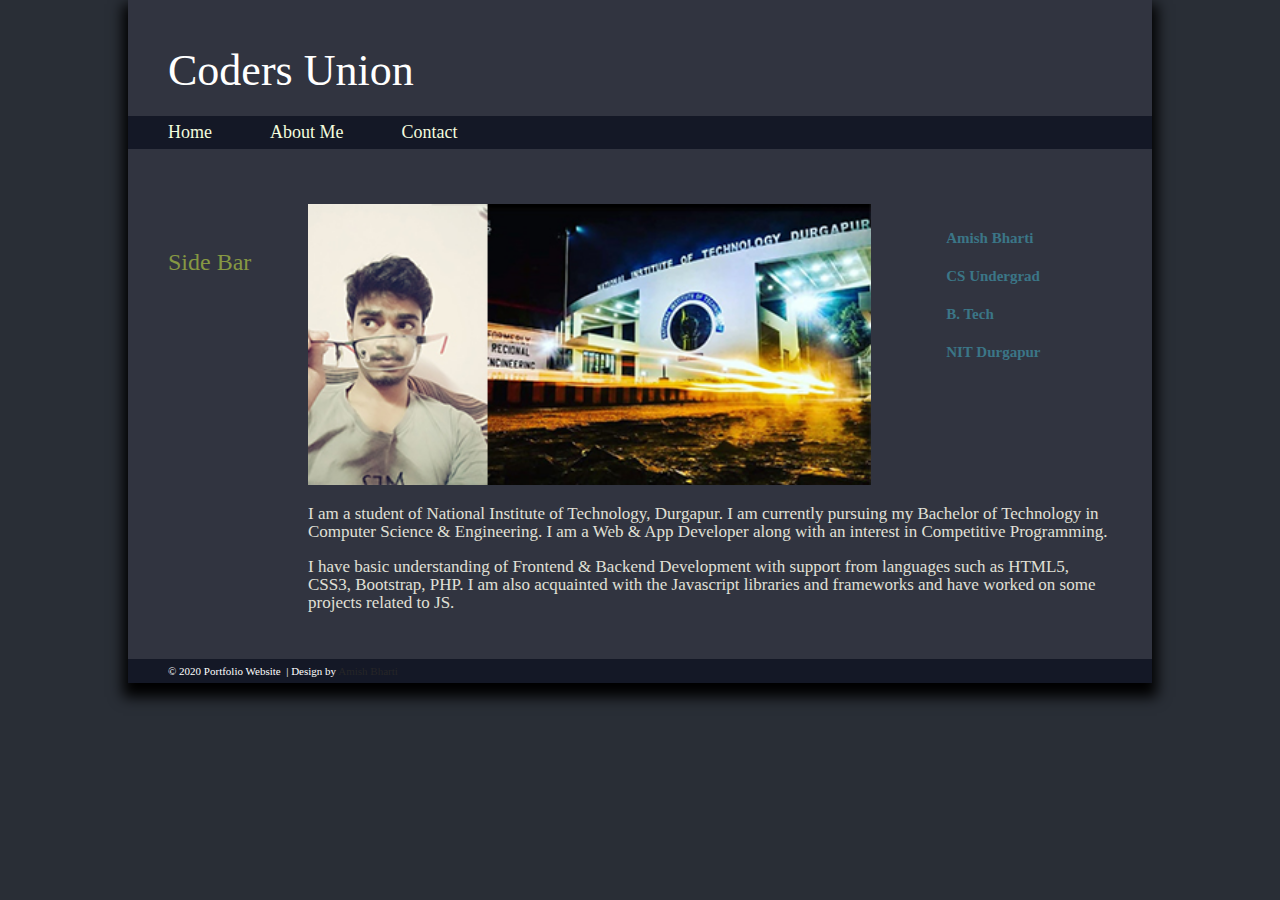
<file: about.html>
<!DOCTYPE html>
<html lang="en">
<head>
    <meta charset="UTF-8">
    <title>About Us</title>
    <link rel="stylesheet" href="css/style.css">
    <script src="js/scripts.js"></script>
</head>
<body id="about-page">
  <div class="container">
    <header class="header">

       <a class="link-title" href="/">Coders Union</a>

    </header>

    <nav class="menu">

        <a href="index.html">Home</a> &nbsp; &nbsp; &nbsp;
        <a href="about.html">About Me</a> &nbsp; &nbsp; &nbsp;
        <a href="contact.html">Contact</a>

    </nav>

    <aside>

       <h1>Side Bar</h1>


    </aside>

    <article class="main">

        <div id="home-image">

          <img src="images/me.jpg" alt="home image">


         </div>

         <div id="profile-info">

             <h2>Amish Bharti</h2>
             <h2>CS Undergrad</h2>
             <h2>  B. Tech</h2>

             <h2>NIT Durgapur</h2>


         </div>


         <div class="description">



         <p>I am a student of National Institute of Technology, Durgapur. I am currently pursuing my Bachelor of Technology in Computer Science & Engineering. I am a Web & App Developer along with an interest in Competitive Programming.</p>
         <p>I have basic understanding of Frontend & Backend Development with support from languages such as HTML5, CSS3, Bootstrap, PHP. I am also acquainted with the Javascript libraries and frameworks and have worked on some projects related to JS. </p>



         </div>









    </article>

    <footer>

        &copy; 2020 Portfolio Website &nbsp;<span class="separator">|</span> Design by <a href="https://github.com/amish1999">Amish Bharti</a>


    </footer>

        </div>
</body>
</html>
</file>
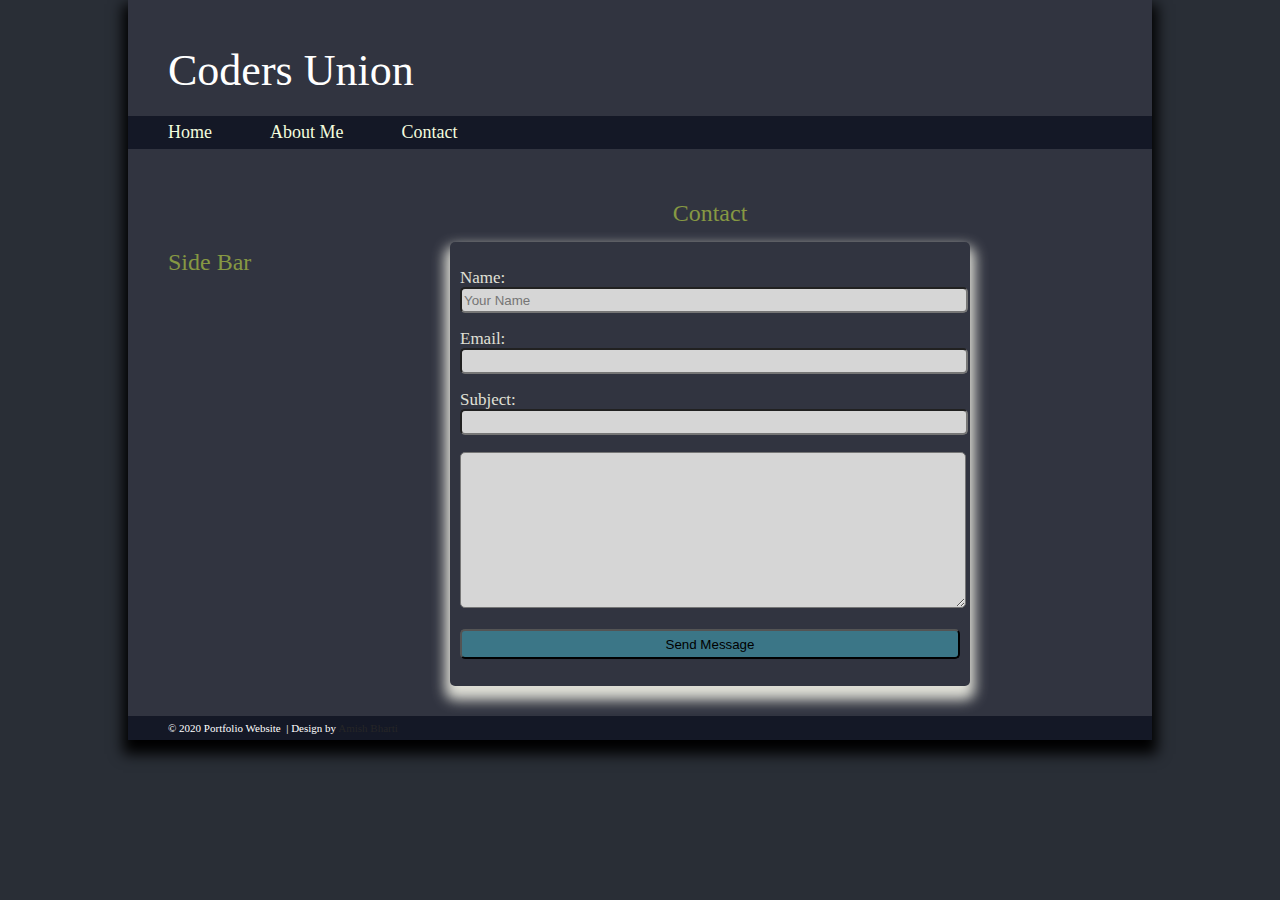
<file: contact.html>
<!DOCTYPE html>
<html lang="en">
<head>
    <meta charset="UTF-8">
    <title>Contact</title>
    <link rel="stylesheet" href="css/style.css">
    <script src="js/scripts.js"></script>
</head>
<body id="contact">
  <div class="container">
     <header class="header">

        <a class="link-title" href="/">Coders Union</a>

    </header>

    <nav class="menu">

        <a href="index.html">Home</a> &nbsp; &nbsp; &nbsp;
        <a href="about.html">About Me</a> &nbsp; &nbsp; &nbsp;
        <a href="contact.html">Contact</a>

    </nav>

    <aside>

       <h1>Side Bar</h1>


    </aside>

    <article class="main">

       <h1 class="page-heading">Contact</h1>

       <div id="form">

          <form method="post" action="process.php">

              <p>
              <label for="name">Name:</label>
              <input type="text" name="name" placeholder="Your Name" required>

              </p>

              <p>
              <label for="name">Email:</label>
              <input type="text" name="email" required>

              </p>

              <label for="name">Subject:</label>
              <input type="text" name="subject" required>



            <p>
            <label for="message"></label>
            <textarea id="message" name="body" id="" cols="30" rows="10" required></textarea>
              </p>

              <p>
                  <input id="submit" type="submit" name="submit" value="Send Message">
              </p>




          </form>








       </div>










    </article>


     <footer>

      &copy; 2020 Portfolio Website &nbsp;<span class="separator">|</span> Design by <a href="https://github.com/amish1999">Amish Bharti</a>


    </footer>



    </div>
</body>
</html>
</file>
<file: css/style.css>
body {

    background: #292e36;
    margin:0;

}

.link-title {

    text-decoration: none;
    font-size: 44px;
    color:#FFFFFF;


}

.page-heading {

    text-align: center;
    margin-bottom: 20px;
}



.container {
    width:1024px;
    margin: 0 auto;
    background: #313440;
    box-shadow: 0px 9px 13px 5px;


}

.header {

    padding: 45px 0 20px 40px;

}

.menu {

    background: #141826;
    padding: 6px 0 6px 40px;


}


.menu a {

    color: #f3fcde;
    text-decoration: none;
    font-size: 18px;
    padding-right: 30px;
    font-family: "Arial Narrow", "Myriad Pro";
}

.menu a:hover {

    color: #e6e681;
}

aside {

    float: left;
    width: 120px;
    padding: 100px 0 0 40px;

}

h1 {

    margin: 0px;
    color:#869843;
    font-size: 24px;
    font-family: "Arial Narrow", "Myriad Pro";
    font-weight: normal;

}

h2 {

    color:#3b7687;
    font-size: 15px;
    margin: 20px 0 5px 0;

}

.main {

    margin: 0 0 0 180px;
    padding: 55px 40px 30px 0;
    color: #e0e0d7;
    font-family: "Georgia";
    font-size: 17px;
    line-height: 18px;
    text-emphasis: justify;


}

.main a:hover {

    color: #444444;

}

#home-image img {

    width: 100%;

}




footer {

    padding: 6px 40px 6px 40px;
    background: #141826;
    font-family: "Lucida Sans Unicode";
    color: #FFFFFF;
    font-size: 11px;
    text-decoration: right;
    clear: both;

}

footer a {
    text-decoration: none;
    color:#262626;


}

.separator {

    color:#FFFFFF;
    font-size: 11px;


}


/****************About Page Styles *****************/


#about-page #home-image img {

    width: 70%;
    float: left;
    margin-bottom: 20px;

}

#about-page #profile-info {

    float: right;
    width: 20%;
    margin: 5px;


}

#about-page .description {

    clear: both;


}


/***************Contact Page ********************/

#contact #form {

    width: 500px;
    padding: 10px 10px 10px 10px;
    margin: 0 auto;
    box-shadow: 0px 9px 13px 5px;
    border-radius: 5px;


}



#contact #form input {

    width: 100%;
    border-radius: 5px;
    height: 20px;
    background: #D6D6D6;

}

#contact #form #message {
    width: 100%;
    border-radius: 5px;
    background: #D6D6D6;

}

#contact #form #submit {
    height: 30px;
    background: rgb(59, 118, 135);

}
</file>
